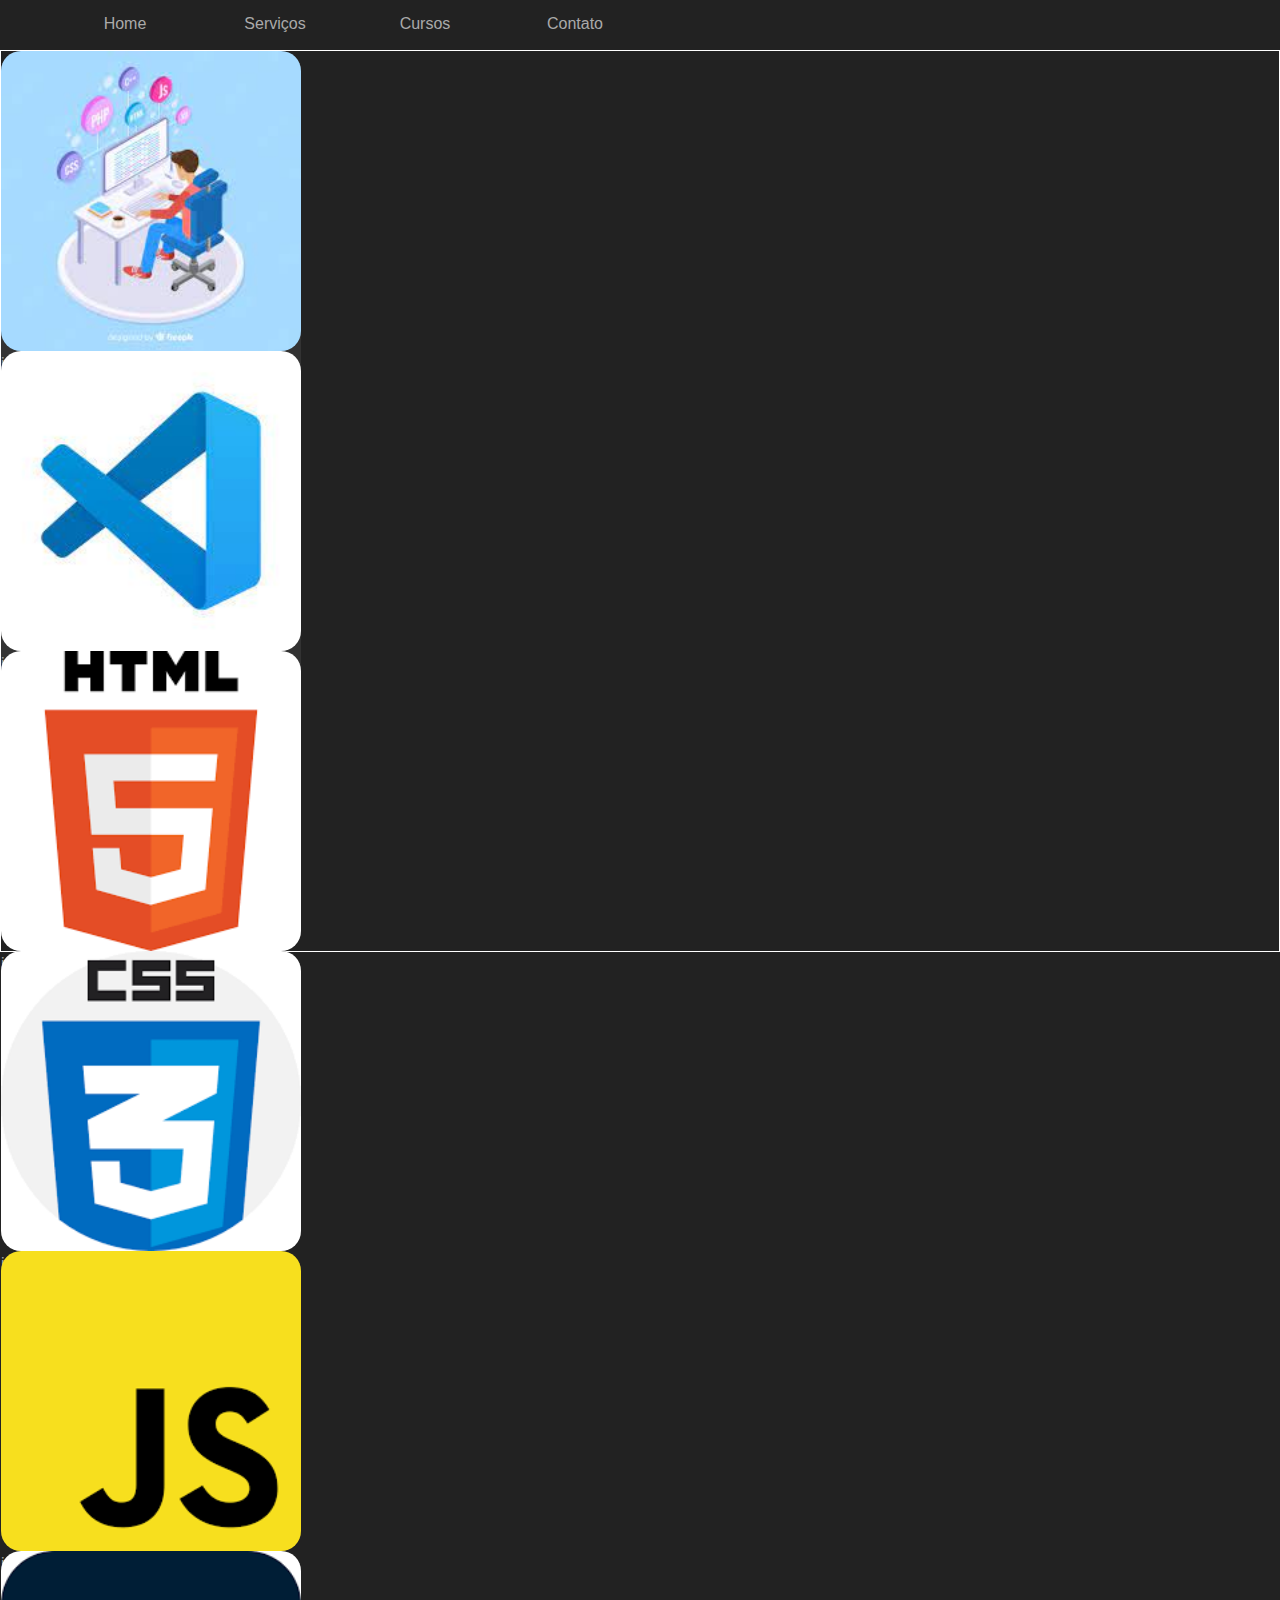
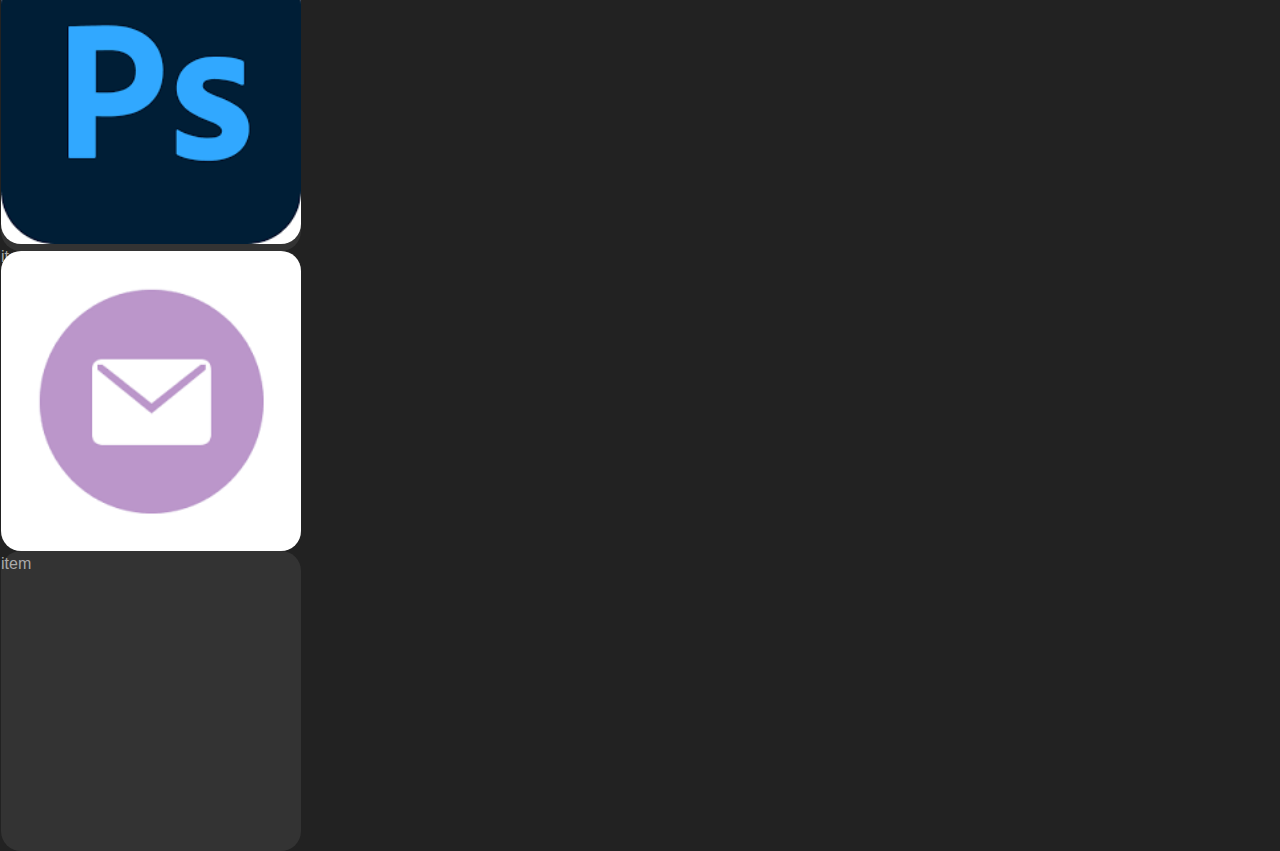
<file: Aula14grid/index.html>
<!DOCTYPE html>
<html>
    <head>
        <meta charset="utf-8">
        <meta name="viewport" content="width=device-width,initial-scale=1.0">
        <link rel="stylesheet" type="text/css" href="style.css">
        <title>Menu/Grid</title>
    </head>    
    <body>
        <input type="checkbox" id="bt_menu">
        <label for="bt_menu">&#9776;</label>
        <nav class="menu">
            <ul>
                <li><a href="#">Home</a></li>
                  <li><a href="#">Serviços</a>
                    <ul>
                        <li><a href="#">Criação de Sites</a>
                        <li><a href="#">Arte Visual</a>
                    </ul>
                </li>
                <li><a href="#">Cursos</a>
                    <ul class="submenu">
                        <li><a href="#">Java</a></li>
                        <li><a href="#">Photoshop</a>
                        <li><a href="#">HTML/CSS</a>
                    </ul>
                </li>
              
                <li><a href="#">Contato</a></li>
            </ul>
        </nav>
        <section class="container">
            <div class="sidenav">
                <div class="item"><img src="pro.jpg" alt=""><p>item</p></div>
                <div class="item"><img src="visu.jpg" alt=""><p>item</p></div>
                <div class="item"><img src="html.png" alt=""><p>item</p></div>
                <div class="item"><img src="css.png" alt=""><p>item</p></div>
                <div class="item"><img src="java.png" alt=""><p>item</p></div>
                <div class="item"><img src="photo.png" alt=""><p>item</p></div>
                <div class="item"><img src="cont.png" alt=""><p>item</p></div>
                <div class="footer"></div>
            
            </div>
        </section>
    </body>
</html>
</file>
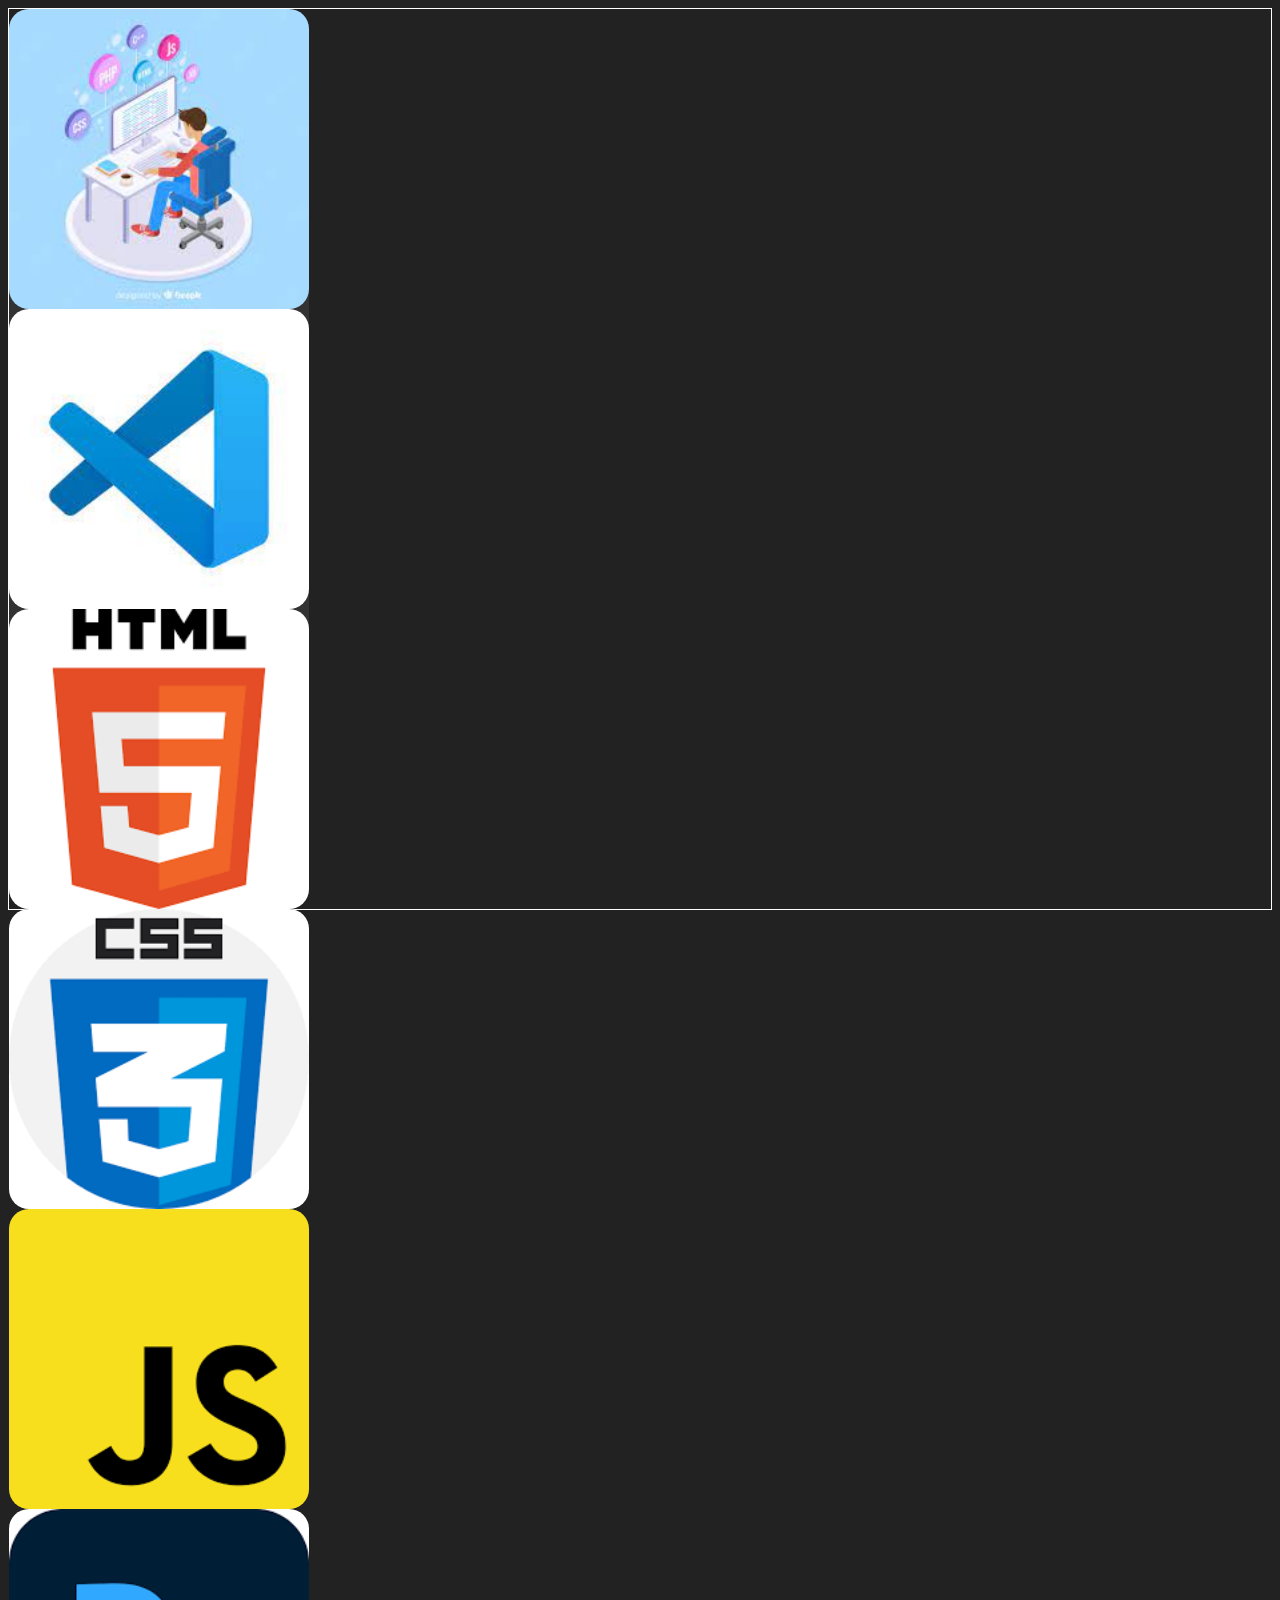
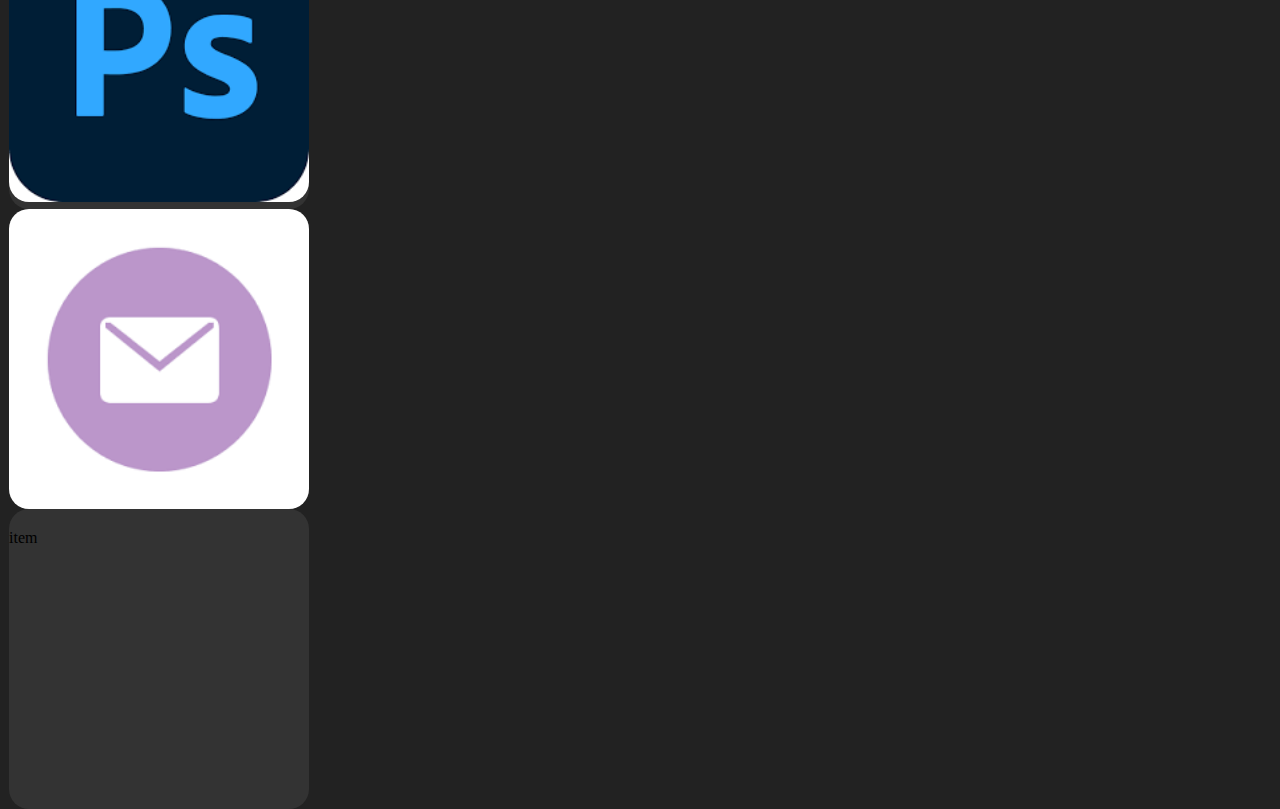
<file: Aula14grid/teste.html>
<!DOCTYPE html>
<html lang="en">
<head>
    <meta charset="UTF-8">
    <meta http-equiv="X-UA-Compatible" content="IE=edge">
    <meta name="viewport" content="width=device-width, initial-scale=1.0">
    <style>
        .container{
    max-width: 1920px;
    border: 1px solid #fff;
    margin: 0 auto;
    display: grid;
    grid-template-areas: 
    "sidenav item item"
    "sidenav item item"
    "sidenav item item"
    "footer footer footer";
   
}
body{
    background-color: #222;
}
img{
    width: 100%;
    border-radius: 20px;
}
.sidenav{
    width: 300px;
    height: 900px;
    background-color: #333;
    border-radius: 20px;
    grid-area: "sidenav";
    grid-row: sidenav;
    
}
.item{
    width: 300px;
    height: 300px;
    background-color: #333;
    border-radius: 20px;
    grid-area: "item";
}
.footer{
    width: auto ;
    height: 300px;
    background-color: #333;
    border-radius: 20px;
    grid-area: "footer";
}
    </style>
    <title>Document</title>
</head>
<body>
    <section class="container">
        <div class="sidenav">
            <div class="item"><img src="pro.jpg" alt=""><p>item</p></div>
            <div class="item"><img src="visu.jpg" alt=""><p>item</p></div>
            <div class="item"><img src="html.png" alt=""><p>item</p></div>
            <div class="item"><img src="css.png" alt=""><p>item</p></div>
            <div class="item"><img src="java.png" alt=""><p>item</p></div>
            <div class="item"><img src="photo.png" alt=""><p>item</p></div>
            <div class="item"><img src="cont.png" alt=""><p>item</p></div>
            <div class="footer"></div>
        
        </div>
    </section>
</body>
</html>
</file>
<file: Aula14grid/style.css>
*{
    margin:0;
    padding:0;
    color:#aaa;
    font-family:'Arial';
    }
    
.menu{
    width:100%;
    height:50px;
    background-color: #222;
    }
    
.menu>ul{
    list-style:none;    
    position:relative;/* relativo para cada opcao do menu */
    margin-left:50px;
    }
.menu ul li{
        width:150px;/* largura de 150 px */
        float:left;
    }
.menu a{
    padding:15px;
    display:block;
    text-decoration: none;
    background-color: #222;
    text-align:center;/* deixar texto centralizado
    */
    }
.menu ul ul{
    list-style:none;
    position:absolute;
    visibility:hidden;
    
    }
.menu ul li:hover ul{
    visibility:visible;
    }
    
.menu a:hover{
    background-color:#f4f4f4;
    }
.menu ul ul li{
    float:none;
    border-bottom: solid 1px #ccc;
    }
.menu ul ul li a{
    background-color:#069;
    }
#bt_menu{
    display: none;
    }
label[for='bt_menu']{
    padding:5px;
    background-color:#222;
    color:#fff;
    font-family:'Arial';
    text-align:center;
    font-size:30px;
    cursor:pointer;
    display:none;
    width:50px;
    height:50px;
    }   
label[for='bt_menu']:hover{
    background-color:#f4f4f4;
    color:#aaa;
    }
@media (max-width: 800px) {
.menu{
    margin-left:-100%;
    transition:all .4s;
    }
label[for='bt_menu']{
    display:block;
    }
.menu>ul{
    margin-left:0;
    }
.menu{
    margin-top:5px;
    }
.menu ul li{
    width:100%;
    float:none;
    }
.menu ul ul{
    position:static;
    overflow:hidden;
    max-height:0;
    transition:all .4s;
    }
.menu ul li:hover ul{
    height:auto;
    max-height:200px;
    transition:all .4s;
    }
#bt_menu:checked ~ .menu{
    margin-left:0;
    }

  
}
.container{
    max-width: 1920px;
    border: 1px solid #fff;
    margin: 0 auto;
    display: grid;
    grid-template-areas: 
    "sidenav item item"
    "sidenav item item"
    "sidenav item item"
    "footer footer footer";
   
}
body{
    background-color: #222;
}
img{
    width: 100%;
    border-radius: 20px;
}
.sidenav{
    width: 300px;
    height: 900px;
    background-color: #333;
    border-radius: 20px;
    grid-area: "sidenav";
    grid-row: sidenav;
    
}
.item{
    width: 300px;
    height: 300px;
    background-color: #333;
    border-radius: 20px;
    grid-area: "item";
}
.footer{
    width: auto ;
    height: 300px;
    background-color: #333;
    border-radius: 20px;
    grid-area: "footer";
}
</file>
